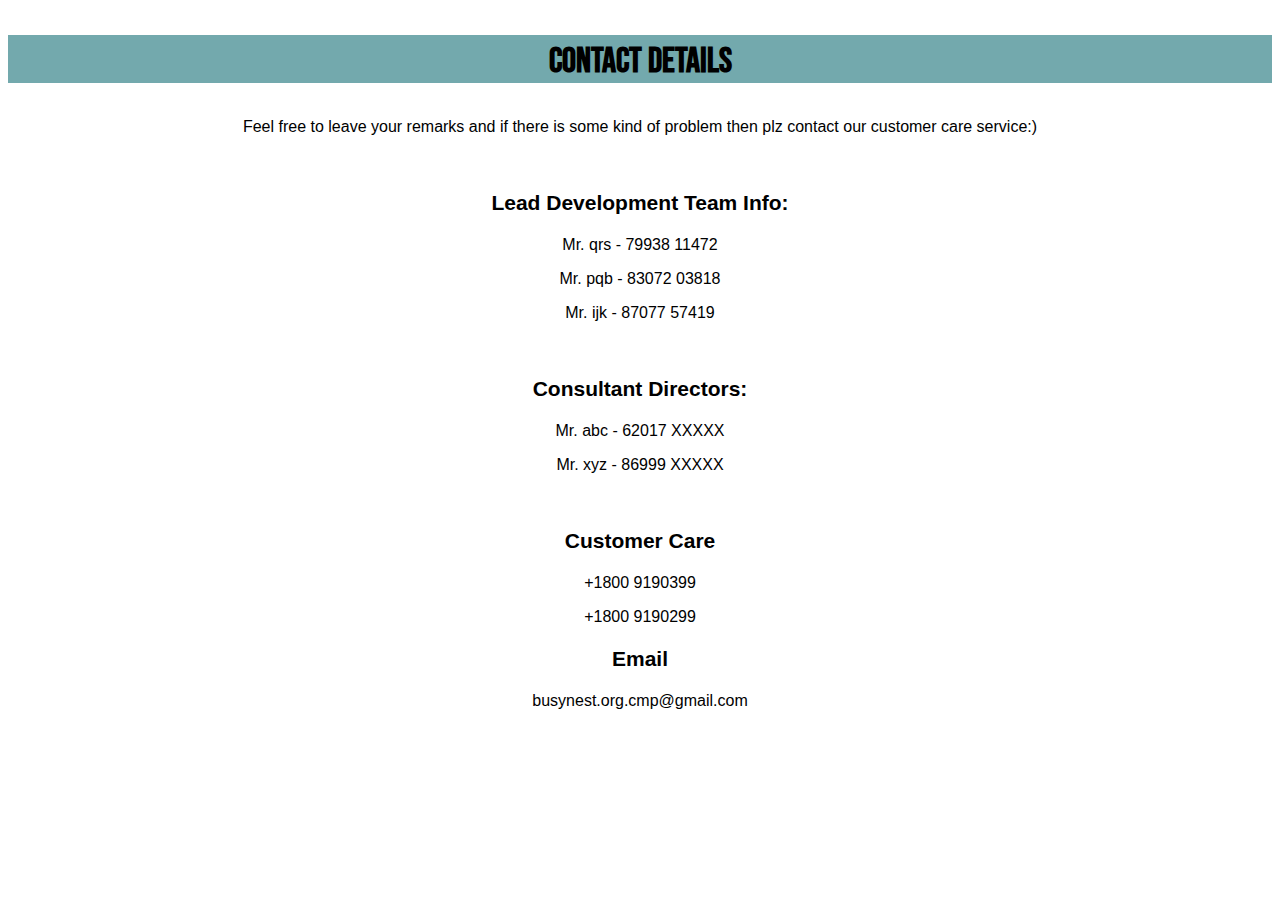
<file: contact.html>
<!DOCTYPE html>
<html lang="en">
<head>
    <meta charset="UTF-8">
    <meta http-equiv="X-UA-Compatible" content="IE=edge">
    <meta name="viewport" content="width=device-width, initial-scale=1.0">
    <title>Contact</title>
    <link rel="stylesheet" href="pages.css">
    <style>
        @import url('https://fonts.googleapis.com/css2?family=Bebas+Neue&family=Kanit:wght@200&display=swap');
    </style>
</head>
<body>
    <div class="con">
        <pre class = "main-title"><b>Contact Details</b></pre>
        <p>Feel free to leave your remarks and if there is some kind of problem then plz contact our customer care service:)</p>
        <br>
        <p class = "sub-title"><b>Lead Development Team Info: </b></p>
        <p>Mr. qrs - 79938 11472</p>
        <p>Mr. pqb - 83072 03818</p>
        <p>Mr. ijk - 87077 57419</p>
        <br>
        <p class = "sub-title"><b>Consultant Directors: </b></p>
        <p>Mr. abc - 62017 XXXXX</p>
        <p>Mr. xyz - 86999 XXXXX</p>
        <br>
        <p class = "sub-title"><b>Customer Care</b></p>
        <p>+1800 9190399</p>
        <p>+1800 9190299</p>
        <p class = "sub-title"><b>Email</b></p>
        <p>busynest.org.cmp@gmail.com</p>
    </div>
</body>
</html>
</file>
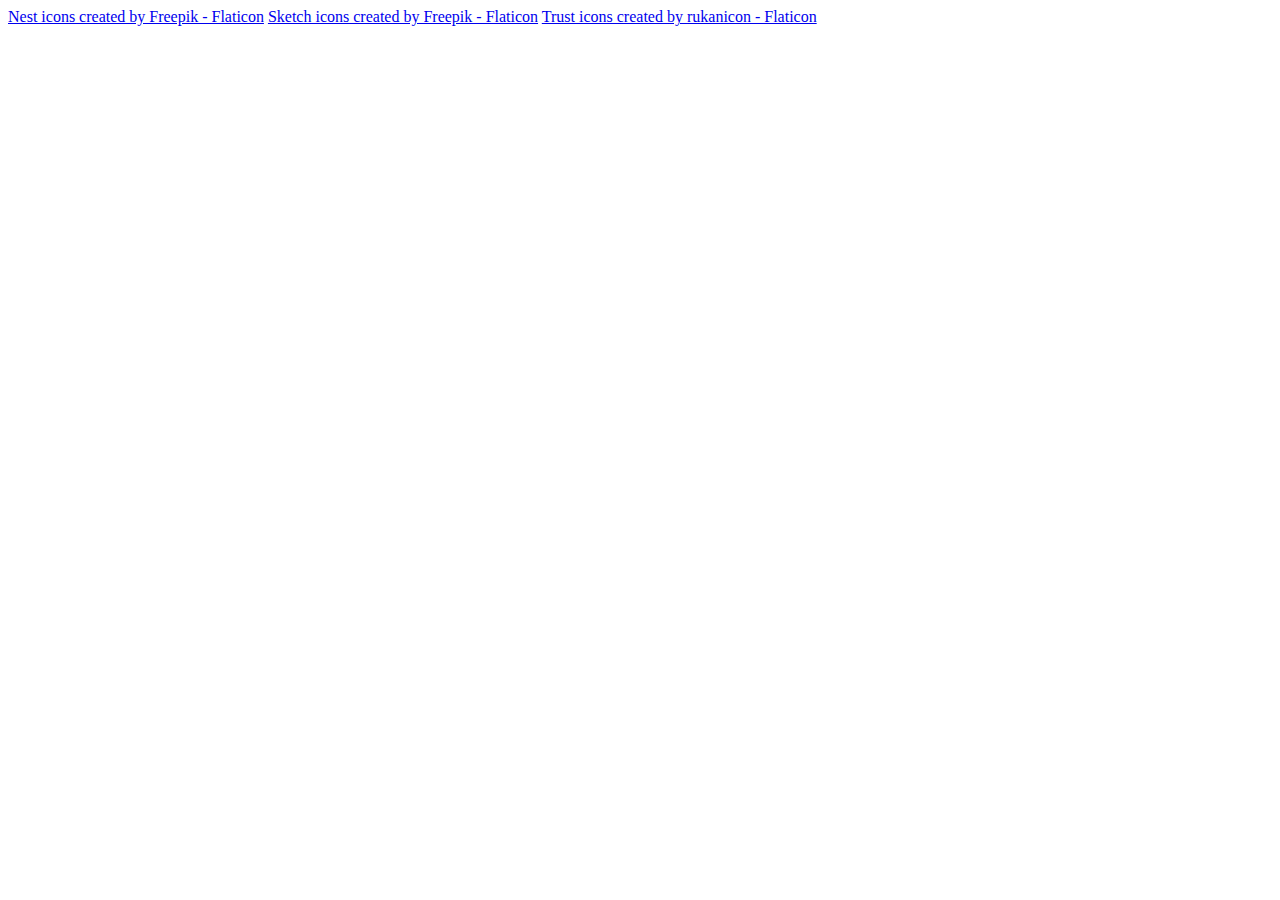
<file: flaticon.html>
<!DOCTYPE html>
<html lang="en">

<head>
    <meta charset="UTF-8">
    <meta http-equiv="X-UA-Compatible" content="IE=edge">
    <meta name="viewport" content="width=device-width, initial-scale=1.0">
    <title>BusyNest Flaticon Resources</title>
</head>

<body>
    <a href="https://www.flaticon.com/free-icons/nest" title="nest icons">Nest icons created by Freepik -
        Flaticon</a>
    <a href="https://www.flaticon.com/free-icons/sketch" title="sketch icons">Sketch icons created by Freepik -
        Flaticon</a>
    <a href="https://www.flaticon.com/free-icons/trust" title="trust icons">Trust icons created by rukanicon -
        Flaticon</a>
</body>

</html>
</file>
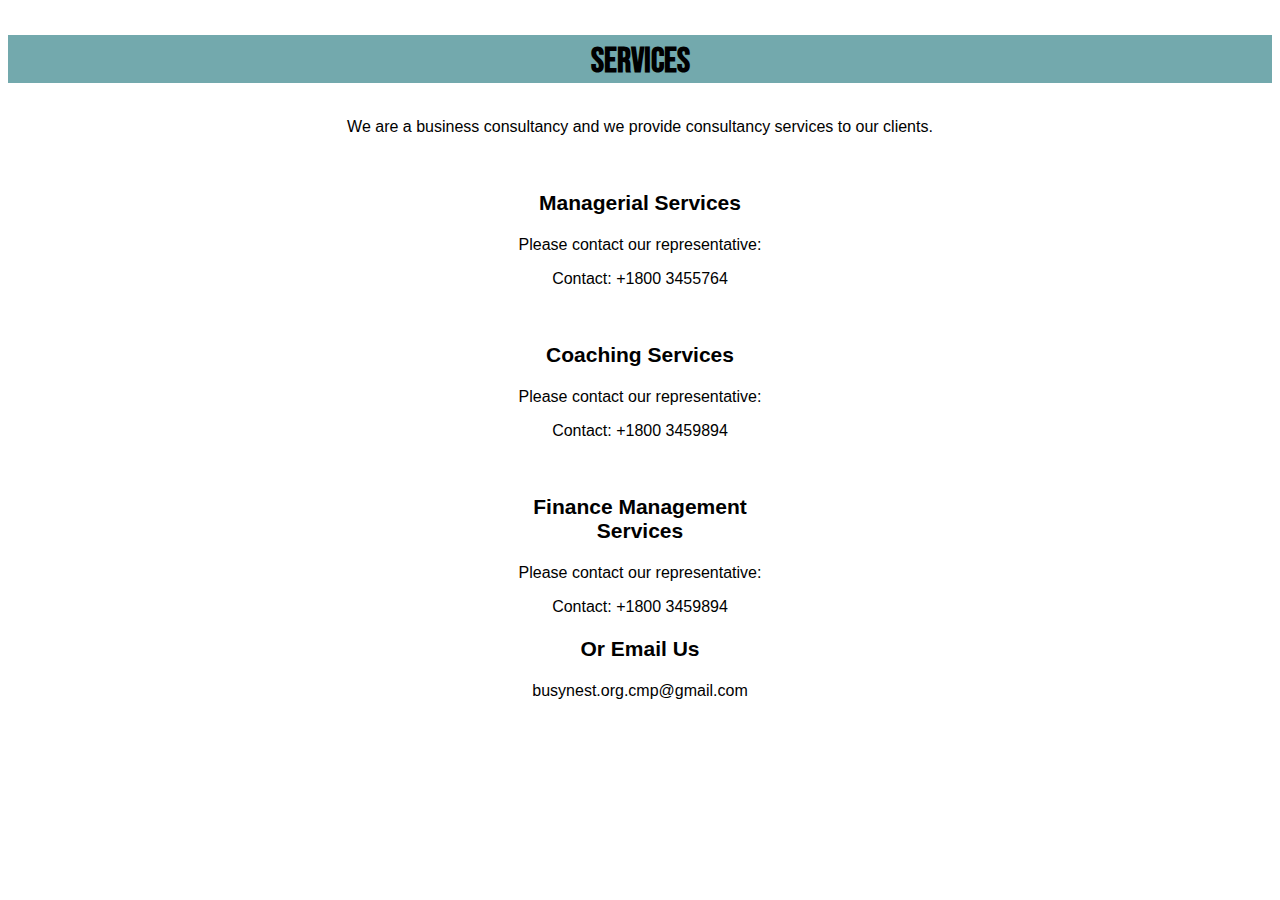
<file: services.html>
<!DOCTYPE html>
<html lang="en">
<head>
    <meta charset="UTF-8">
    <meta http-equiv="X-UA-Compatible" content="IE=edge">
    <meta name="viewport" content="width=device-width, initial-scale=1.0">
    <title>Contact</title>
    <link rel="stylesheet" href="pages.css">
    <style>
        @import url('https://fonts.googleapis.com/css2?family=Bebas+Neue&family=Kanit:wght@200&display=swap');
    </style>
</head>
<body>
    <div class="con">
        <pre class = "main-title"><b>SERVICES</b></pre>
        <p>We are a business consultancy and we provide consultancy services to our clients.</p>
        <br>
        <p class = "sub-title"><b>Managerial Services</b></p>
        <p>Please contact our representative:</p>
        <p>Contact: +1800 3455764</p>
        <br>
        <p class = "sub-title"><b>Coaching Services</b></p>
        <p>Please contact our representative:</p>
        <p>Contact: +1800 3459894</p>
        <br>
        <p class = "sub-title"><b>Finance Management<br>Services</b></p>
        <p>Please contact our representative:</p>
        <p>Contact: +1800 3459894</p>
        <p class = "sub-title"><b>Or Email Us</b></p>
        <p>busynest.org.cmp@gmail.com</p>
    </div>
</body>
</html>
</file>
<file: pages.css>
:root {
    --primary: #ddd;
    --dark: #333;
    --light: #fff;
    --shadow: 0 1px 5px rgba(104, 104, 104, 0.8);

    --fw-bold: 900;
}

.about p {
    font-size: 1.5rem;
    text-align: center;
    padding: 0 20px;
}

.box-text,
em {
    font-size: 1.5rem;
}

.box-img {
    padding-top: 30px;
}

@media (max-width: 992px) {

    .box-text,
    em {
        font-size: 15px;
    }

    .box-img {
        padding-top: 0;
    }

}

@media (min-width: 992px){
    .about p{
        font-size: 1.7rem;
    }
}

@media (min-width: 700px){
    .box-text{
        padding: 0;
        padding: 0 100px;
    }
}

@media (max-width: 700px){
    .about p{
        font-size: 1.2rem;
    }
}



body {
    background: var(--light);
}

.con {
    text-align: center;
}

.con p {
    font-family: sans-serif;
}

.sub-title {
    font-size: 21px;
}

.main-title {
    font-family: 'Bebas Neue';
    font-size: 35px;
    background-color: #73A9AD;
    padding-top: 5px;
}

.main-title-about {
    font-family: 'Bebas Neue';
    font-size: 35px;
    background-color: #73A9AD;
    padding-top: 5px;
    text-align: center;
}

/* MAIN CONTAINER */

hr {
    border-top: 5px dotted #aaacac;
    border-style: none;
    background-color: white;
    border-top-style: dotted;
    margin: auto;
    width: 3rem;
}

.box {
    margin: 2rem;
}

em {
    font-weight: var(--fw-bold);
}

.box-img {
    /* width: 13vw; */
    /* padding: 20px; */
    /* margin: 20px; */
    width: 33vw;
}

.box-1 {
    display: grid;
    grid-gap: 0.5rem;
    grid-template-areas:
        "box-text img-div";
    place-items: center;
}

.box-2 {
    display: grid;
    grid-gap: 0.5rem;
    grid-template-areas:
        "box-text img-div";
    place-items: center;
}

.box-3 {
    display: grid;
    grid-gap: 0.5rem;
    grid-template-areas:
        "box-text img-div";
    place-items: center;
}

.box-text {
    margin-top: 1rem;
    /* padding: 0 100px; */
}
</file>
